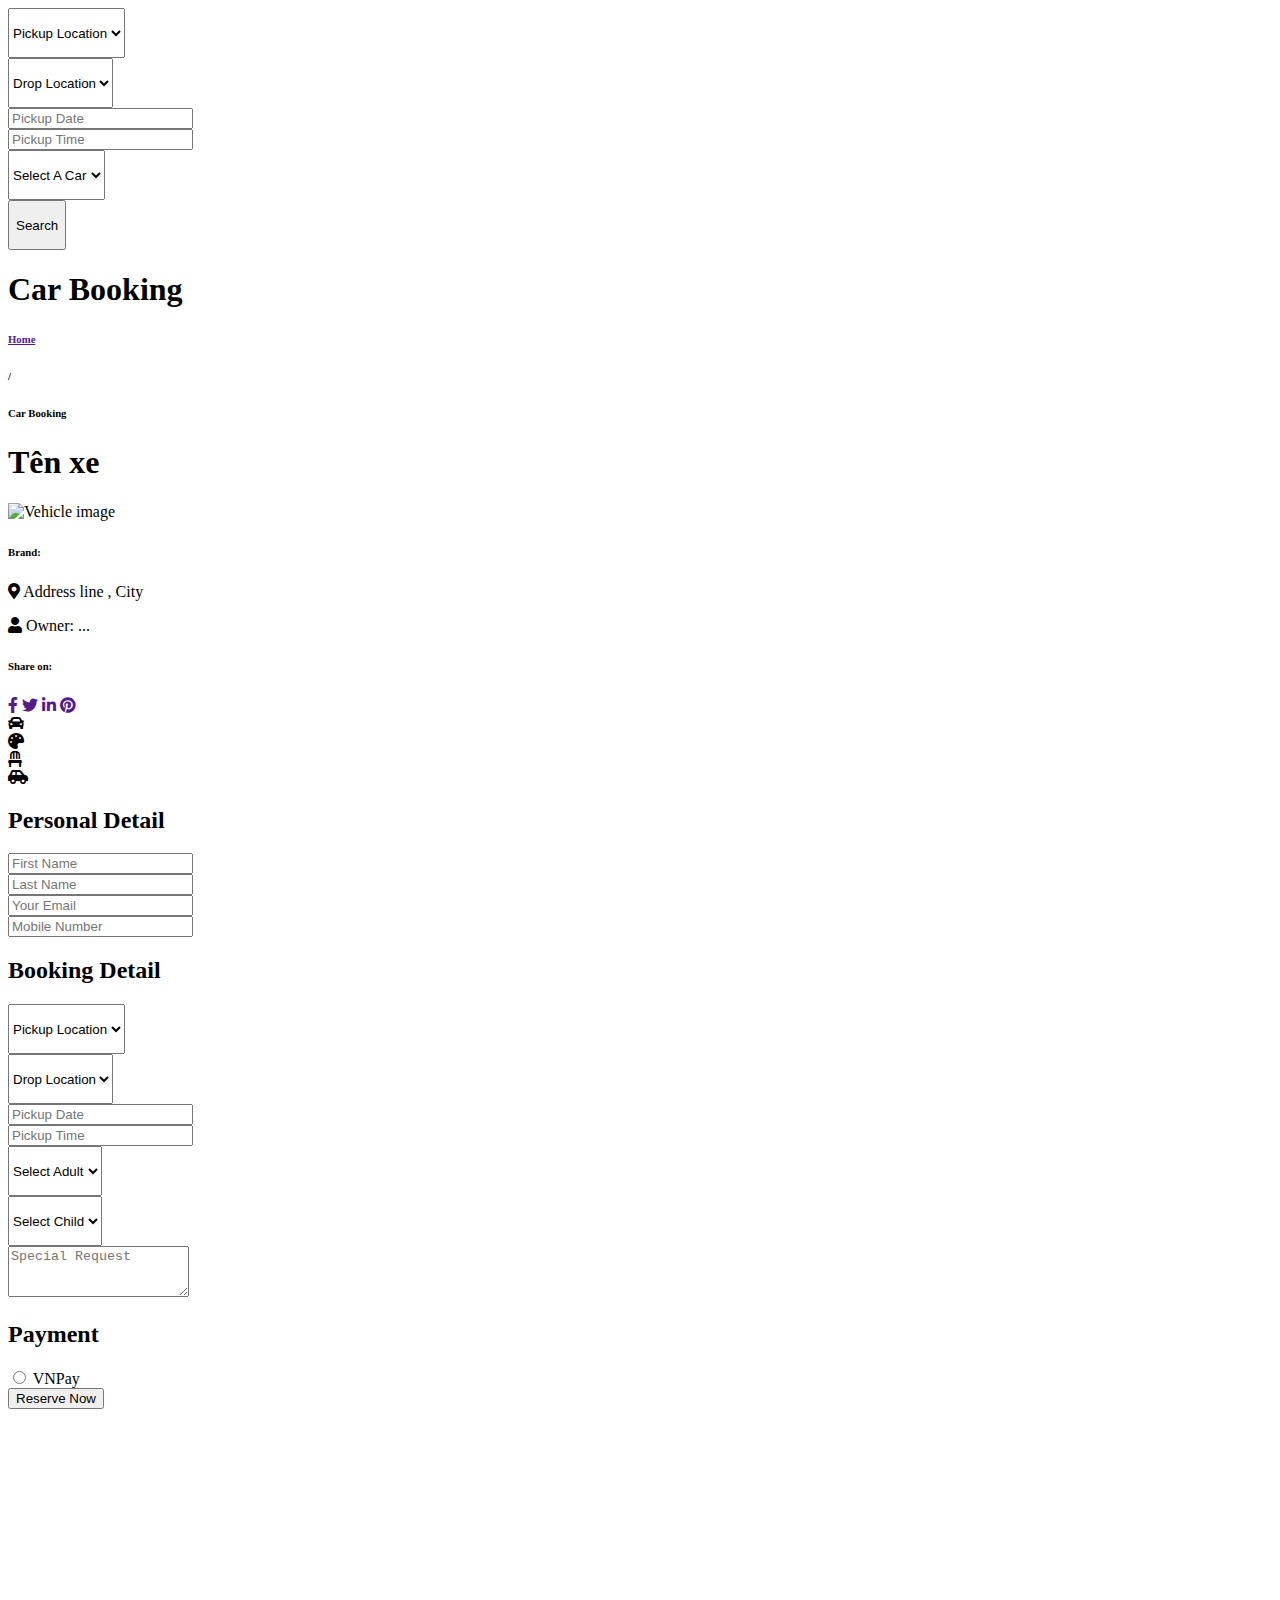
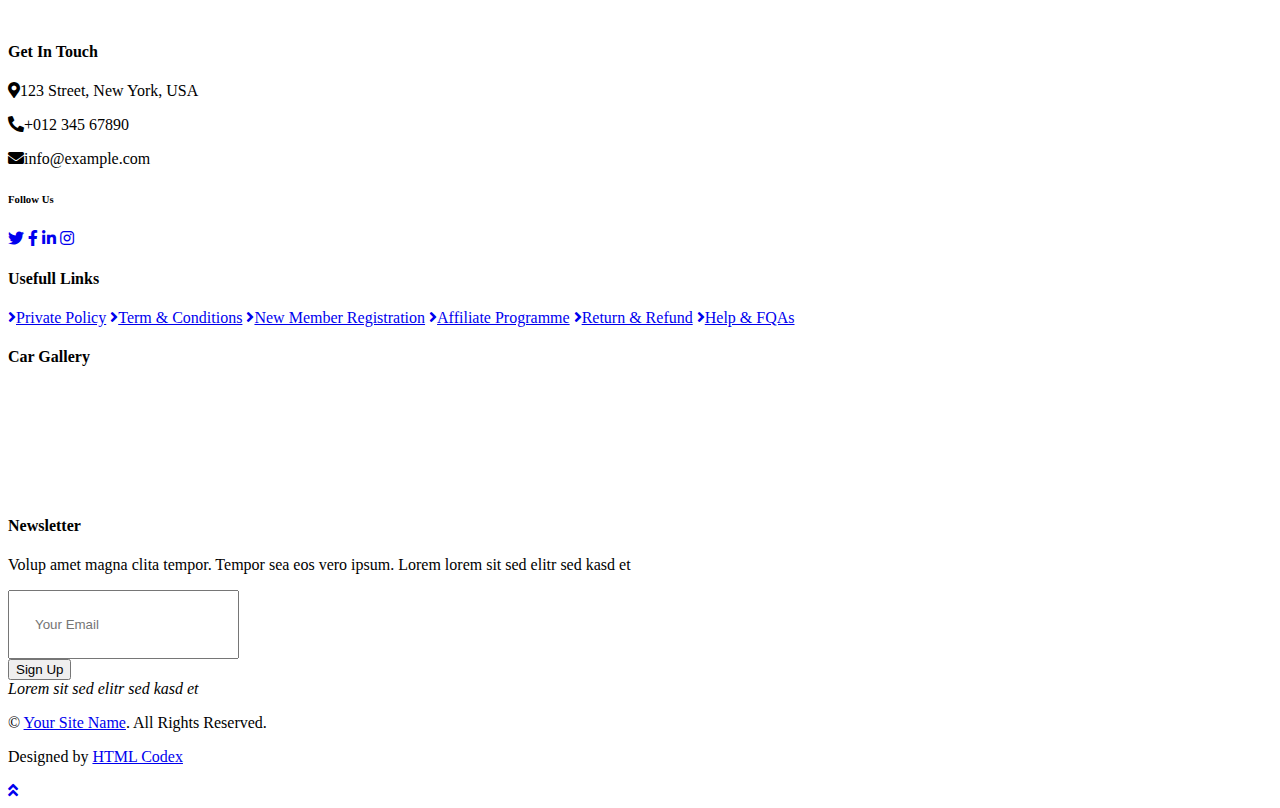
<file: src/main/resources/templates/booking.html>
<!DOCTYPE html>
<html lang="en">

<head>
    <meta charset="utf-8">
    <title>ROYAL CARS - Car Rental HTML Template</title>
    <meta content="width=device-width, initial-scale=1.0" name="viewport">
    <meta content="Free HTML Templates" name="keywords">
    <meta content="Free HTML Templates" name="description">

    <!-- Favicon -->
    <link rel="icon" th:href="@{/img/favicon.ico}">

    <!-- Google Web Fonts -->
    <link rel="preconnect" href="https://fonts.gstatic.com">
    <link href="https://fonts.googleapis.com/css2?family=Oswald:wght@400;500;600;700&family=Rubik&display=swap" rel="stylesheet">

    <!-- Font Awesome -->
    <link href="https://cdnjs.cloudflare.com/ajax/libs/font-awesome/5.15.0/css/all.min.css" rel="stylesheet">

    <!-- Libraries Stylesheet -->
    <link rel="stylesheet" th:href="@{/lib/owlcarousel/assets/owl.carousel.min.css}">
    <link rel="stylesheet" th:href="@{/lib/tempusdominus/css/tempusdominus-bootstrap-4.min.css}">

    <!-- Customized Bootstrap Stylesheet -->
    <link rel="stylesheet" th:href="@{/css/bootstrap.min.css}">

    <!-- Template Stylesheet -->
    <link rel="stylesheet" th:href="@{/css/style.css}">
</head>


<body>
<!-- Import topbar -->
<div th:replace="fragments/header :: topbar"></div>

<!-- Import navbar (active = home) -->
<div th:replace="fragments/header :: navbar('home')"></div>


<!-- Search Start -->
<div class="container-fluid bg-white pt-3 px-lg-5">
    <div class="row mx-n2">
        <div class="col-xl-2 col-lg-4 col-md-6 px-2">
            <select class="custom-select px-4 mb-3" style="height: 50px;">
                <option selected>Pickup Location</option>
                <option value="1">Location 1</option>
                <option value="2">Location 2</option>
                <option value="3">Location 3</option>
            </select>
        </div>
        <div class="col-xl-2 col-lg-4 col-md-6 px-2">
            <select class="custom-select px-4 mb-3" style="height: 50px;">
                <option selected>Drop Location</option>
                <option value="1">Location 1</option>
                <option value="2">Location 2</option>
                <option value="3">Location 3</option>
            </select>
        </div>
        <div class="col-xl-2 col-lg-4 col-md-6 px-2">
            <div class="date mb-3" id="date" data-target-input="nearest">
                <input type="text" class="form-control p-4 datetimepicker-input" placeholder="Pickup Date"
                       data-target="#date" data-toggle="datetimepicker" />
            </div>
        </div>
        <div class="col-xl-2 col-lg-4 col-md-6 px-2">
            <div class="time mb-3" id="time" data-target-input="nearest">
                <input type="text" class="form-control p-4 datetimepicker-input" placeholder="Pickup Time"
                       data-target="#time" data-toggle="datetimepicker" />
            </div>
        </div>
        <div class="col-xl-2 col-lg-4 col-md-6 px-2">
            <select class="custom-select px-4 mb-3" style="height: 50px;">
                <option selected>Select A Car</option>
                <option value="1">Car 1</option>
                <option value="2">Car 1</option>
                <option value="3">Car 1</option>
            </select>
        </div>
        <div class="col-xl-2 col-lg-4 col-md-6 px-2">
            <button class="btn btn-primary btn-block mb-3" type="submit" style="height: 50px;">Search</button>
        </div>
    </div>
</div>
<!-- Search End -->


<!-- Page Header Start -->
<div class="container-fluid page-header">
    <h1 class="display-3 text-uppercase text-white mb-3">Car Booking</h1>
    <div class="d-inline-flex text-white">
        <h6 class="text-uppercase m-0"><a class="text-white" href="">Home</a></h6>
        <h6 class="text-body m-0 px-3">/</h6>
        <h6 class="text-uppercase text-body m-0">Car Booking</h6>
    </div>
</div>
<!-- Page Header Start -->


<!-- Detail Start -->
<div class="container-fluid pt-5">
    <div class="container pt-5 pb-3">
        <!-- Tên xe -->
        <h1 class="display-4 text-uppercase mb-5" th:text="${vehicle.title}">Tên xe</h1>
        <div class="row align-items-center pb-2">
            <div class="col-lg-6 mb-4" th:with="imgs=${images}">
                <!-- Có ảnh -->
                <div th:if="${imgs != null and imgs.size() > 0}">
                    <img class="img-fluid" th:src="@{${imgs.get(0).url}}" alt="Vehicle image">
                </div>
            </div>
            <div class="col-lg-6 mb-4">
                <!-- Giá thuê -->
                <h4 class="mb-2" th:text="'' + ${#numbers.formatDecimal(vehicle.dailyPrice, 0, 'COMMA', 0, 'POINT')} + 'đ/Day'">
                </h4>
                <div class="d-flex mb-3">
                    <h6 class="mr-2">Brand:</h6>
                    <p th:text=" ${vehicle.brand}"></p>
                </div>

                <!-- Location ngay dưới Brand -->
                <p th:if="${vehicle.location != null}">
                    <i class="fa fa-map-marker-alt text-primary mr-2"></i>
                    <span th:text="${vehicle.location.addressLine}">Address line</span>
                    <span th:if="${vehicle.location.city != null}" th:text="', ' + ${vehicle.location.city}">, City</span>
                </p>

                <!-- Owner -->
                <p th:if="${vehicle.owner != null}">
                    <i class="fa fa-user text-primary mr-2"></i>
                    <span th:text="'Owner: ' + ${vehicle.owner.fullName != null ? vehicle.owner.fullName : vehicle.owner.email}">
                Owner: ...
          </span>
                </p>

                <div class="d-flex pt-1">
                    <h6>Share on:</h6>
                    <div class="d-inline-flex">
                        <a class="px-2" href=""><i class="fab fa-facebook-f"></i></a>
                        <a class="px-2" href=""><i class="fab fa-twitter"></i></a>
                        <a class="px-2" href=""><i class="fab fa-linkedin-in"></i></a>
                        <a class="px-2" href=""><i class="fab fa-pinterest"></i></a>
                    </div>
                </div>
            </div>
        </div>
        <div class="row mt-n3 mt-lg-0 pb-4">
            <div class="col-md-3 col-6 mb-2">
                <i class="fa fa-car text-primary mr-2"></i>
                <span th:text="'Year: ' + ${vehicle.year}"></span>
            </div>
            <div class="col-md-3 col-6 mb-2">
                <i class="fa fa-palette text-primary mr-2"></i>
                <span th:text="'Color: ' + ${vehicle.color}"></span>
            </div>
            <div class="col-md-3 col-6 mb-2">
                <i class="fa fa-chair text-primary mr-2"></i>
                <span th:text="'Seat: ' + ${vehicle.seats}"></span>
            </div>
            <div class="col-md-3 col-6 mb-2">
                <i class="fa fa-car-side text-primary mr-2"></i>
                <span th:text="'Model: ' + ${vehicle.model}"></span>
            </div>
        </div>
    </div>
</div>
<!-- Detail End -->


<!-- Car Booking Start -->
<div class="container-fluid pb-5">
    <div class="container">
        <div class="row">
            <div class="col-lg-8">
                <h2 class="mb-4">Personal Detail</h2>
                <div class="mb-5">
                    <div class="row">
                        <div class="col-6 form-group">
                            <input type="text" class="form-control p-4" placeholder="First Name" required="required">
                        </div>
                        <div class="col-6 form-group">
                            <input type="text" class="form-control p-4" placeholder="Last Name" required="required">
                        </div>
                    </div>
                    <div class="row">
                        <div class="col-6 form-group">
                            <input type="email" class="form-control p-4" placeholder="Your Email" required="required">
                        </div>
                        <div class="col-6 form-group">
                            <input type="text" class="form-control p-4" placeholder="Mobile Number" required="required">
                        </div>
                    </div>
                </div>
                <h2 class="mb-4">Booking Detail</h2>
                <div class="mb-5">
                    <div class="row">
                        <div class="col-6 form-group">
                            <select class="custom-select px-4" style="height: 50px;">
                                <option selected>Pickup Location</option>
                                <option value="1">Location 1</option>
                                <option value="2">Location 2</option>
                                <option value="3">Location 3</option>
                            </select>
                        </div>
                        <div class="col-6 form-group">
                            <select class="custom-select px-4" style="height: 50px;">
                                <option selected>Drop Location</option>
                                <option value="1">Location 1</option>
                                <option value="2">Location 2</option>
                                <option value="3">Location 3</option>
                            </select>
                        </div>
                    </div>
                    <div class="row">
                        <div class="col-6 form-group">
                            <div class="date" id="date2" data-target-input="nearest">
                                <input type="text" class="form-control p-4 datetimepicker-input" placeholder="Pickup Date"
                                       data-target="#date2" data-toggle="datetimepicker" />
                            </div>
                        </div>
                        <div class="col-6 form-group">
                            <div class="time" id="time2" data-target-input="nearest">
                                <input type="text" class="form-control p-4 datetimepicker-input" placeholder="Pickup Time"
                                       data-target="#time2" data-toggle="datetimepicker" />
                            </div>
                        </div>
                    </div>
                    <div class="row">
                        <div class="col-6 form-group">
                            <select class="custom-select px-4" style="height: 50px;">
                                <option selected>Select Adult</option>
                                <option value="1">Adult 1</option>
                                <option value="2">Adult 2</option>
                                <option value="3">Adult 3</option>
                            </select>
                        </div>
                        <div class="col-6 form-group">
                            <select class="custom-select px-4" style="height: 50px;">
                                <option selected>Select Child</option>
                                <option value="1">Child 1</option>
                                <option value="2">Child 2</option>
                                <option value="3">Child 3</option>
                            </select>
                        </div>
                    </div>
                    <div class="form-group">
                        <textarea class="form-control py-3 px-4" rows="3" placeholder="Special Request" required="required"></textarea>
                    </div>
                </div>
            </div>
            <div class="col-lg-4">
                <div class="bg-secondary p-5 mb-5">
                    <h2 class="text-primary mb-4">Payment</h2>
                    <div class="form-group">
                        <div class="custom-control custom-radio">
                            <input type="radio" class="custom-control-input" name="payment" id="paypal">
                            <label class="custom-control-label" for="paypal">VNPay</label>
                        </div>
                    </div>
<!--                    <div class="form-group">-->
<!--                        <div class="custom-control custom-radio">-->
<!--                            <input type="radio" class="custom-control-input" name="payment" id="directcheck">-->
<!--                            <label class="custom-control-label" for="directcheck">Direct Check</label>-->
<!--                        </div>-->
<!--                    </div>-->
<!--                    <div class="form-group mb-4">-->
<!--                        <div class="custom-control custom-radio">-->
<!--                            <input type="radio" class="custom-control-input" name="payment" id="banktransfer">-->
<!--                            <label class="custom-control-label" for="banktransfer">Bank Transfer</label>-->
<!--                        </div>-->
<!--                    </div>-->
                    <button class="btn btn-block btn-primary py-3"
                            type="button"
                            onclick="checkLoginAndReserve()"
                            th:data-logged="${currentUser != null}">
                        Reserve Now
                    </button>
                </div>
            </div>
        </div>
    </div>
</div>
<!-- Car Booking End -->

<script>
    function checkLoginAndReserve() {
        const button = document.querySelector('button[onclick]');
        const loggedIn = button.dataset.logged === 'true';

        if (!loggedIn) {
            // Nếu chưa login → chuyển hướng tới trang login
            alert('Vui lòng đăng nhập để tiếp tục đặt xe!');
            window.location.href = '/carrental/login';
        } else {
            // Nếu đã login → submit form hoặc gọi API đặt xe
            alert('✅ Bạn đã đặt xe thành công!');
            // document.getElementById('bookingForm').submit();
        }
    }
</script>


<!-- Vendor Start -->
<div class="container-fluid py-5">
    <div class="container py-5">
        <div class="owl-carousel vendor-carousel">
            <div class="bg-light p-4">
                <img th:src="@{/img/vendor-1.png}" alt="">
            </div>
            <div class="bg-light p-4">
                <img th:src="@{/img/vendor-2.png}" alt="">
            </div>
            <div class="bg-light p-4">
                <img th:src="@{/img/vendor-3.png}" alt="">
            </div>
            <div class="bg-light p-4">
                <img th:src="@{/img/vendor-4.png}" alt="">
            </div>
            <div class="bg-light p-4">
                <img th:src="@{/img/vendor-5.png}" alt="">
            </div>
            <div class="bg-light p-4">
                <img th:src="@{/img/vendor-6.png}" alt="">
            </div>
            <div class="bg-light p-4">
                <img th:src="@{/img/vendor-7.png}" alt="">
            </div>
            <div class="bg-light p-4">
                <img th:src="@{/img/vendor-8.png}" alt="">
            </div>
        </div>
    </div>
</div>
<!-- Vendor End -->


<!-- Footer Start -->
<div class="container-fluid bg-secondary py-5 px-sm-3 px-md-5" style="margin-top: 90px;">
    <div class="row pt-5">
        <div class="col-lg-3 col-md-6 mb-5">
            <h4 class="text-uppercase text-light mb-4">Get In Touch</h4>
            <p class="mb-2"><i class="fa fa-map-marker-alt text-white mr-3"></i>123 Street, New York, USA</p>
            <p class="mb-2"><i class="fa fa-phone-alt text-white mr-3"></i>+012 345 67890</p>
            <p><i class="fa fa-envelope text-white mr-3"></i>info@example.com</p>
            <h6 class="text-uppercase text-white py-2">Follow Us</h6>
            <div class="d-flex justify-content-start">
                <a class="btn btn-lg btn-dark btn-lg-square mr-2" href="#"><i class="fab fa-twitter"></i></a>
                <a class="btn btn-lg btn-dark btn-lg-square mr-2" href="#"><i class="fab fa-facebook-f"></i></a>
                <a class="btn btn-lg btn-dark btn-lg-square mr-2" href="#"><i class="fab fa-linkedin-in"></i></a>
                <a class="btn btn-lg btn-dark btn-lg-square" href="#"><i class="fab fa-instagram"></i></a>
            </div>
        </div>
        <div class="col-lg-3 col-md-6 mb-5">
            <h4 class="text-uppercase text-light mb-4">Usefull Links</h4>
            <div class="d-flex flex-column justify-content-start">
                <a class="text-body mb-2" href="#"><i class="fa fa-angle-right text-white mr-2"></i>Private Policy</a>
                <a class="text-body mb-2" href="#"><i class="fa fa-angle-right text-white mr-2"></i>Term & Conditions</a>
                <a class="text-body mb-2" href="#"><i class="fa fa-angle-right text-white mr-2"></i>New Member Registration</a>
                <a class="text-body mb-2" href="#"><i class="fa fa-angle-right text-white mr-2"></i>Affiliate Programme</a>
                <a class="text-body mb-2" href="#"><i class="fa fa-angle-right text-white mr-2"></i>Return & Refund</a>
                <a class="text-body" href="#"><i class="fa fa-angle-right text-white mr-2"></i>Help & FQAs</a>
            </div>
        </div>
        <div class="col-lg-3 col-md-6 mb-5">
            <h4 class="text-uppercase text-light mb-4">Car Gallery</h4>
            <div class="row mx-n1">
                <div class="col-4 px-1 mb-2">
                    <a href=""><img class="w-100" th:src="@{/img/gallery-1.jpg}" alt=""></a>
                </div>
                <div class="col-4 px-1 mb-2">
                    <a href=""><img class="w-100" th:src="@{/img/gallery-2.jpg}" alt=""></a>
                </div>
                <div class="col-4 px-1 mb-2">
                    <a href=""><img class="w-100" th:src="@{/img/gallery-3.jpg}" alt=""></a>
                </div>
                <div class="col-4 px-1 mb-2">
                    <a href=""><img class="w-100" th:src="@{/img/gallery-4.jpg}" alt=""></a>
                </div>
                <div class="col-4 px-1 mb-2">
                    <a href=""><img class="w-100" th:src="@{/img/gallery-5.jpg}" alt=""></a>
                </div>
                <div class="col-4 px-1 mb-2">
                    <a href=""><img class="w-100" th:src="@{/img/gallery-6.jpg}" alt=""></a>
                </div>
            </div>
        </div>
        <div class="col-lg-3 col-md-6 mb-5">
            <h4 class="text-uppercase text-light mb-4">Newsletter</h4>
            <p class="mb-4">Volup amet magna clita tempor. Tempor sea eos vero ipsum. Lorem lorem sit sed elitr sed kasd et</p>
            <div class="w-100 mb-3">
                <div class="input-group">
                    <input type="text" class="form-control bg-dark border-dark" style="padding: 25px;" placeholder="Your Email">
                    <div class="input-group-append">
                        <button class="btn btn-primary text-uppercase px-3">Sign Up</button>
                    </div>
                </div>
            </div>
            <i>Lorem sit sed elitr sed kasd et</i>
        </div>
    </div>
</div>
<div class="container-fluid bg-dark py-4 px-sm-3 px-md-5">
    <p class="mb-2 text-center text-body">&copy; <a href="#">Your Site Name</a>. All Rights Reserved.</p>

    <!--/*** This template is free as long as you keep the footer author’s credit link/attribution link/backlink. If you'd like to use the template without the footer author’s credit link/attribution link/backlink, you can purchase the Credit Removal License from "https://htmlcodex.com/credit-removal". Thank you for your support. ***/-->
    <p class="m-0 text-center text-body">Designed by <a href="https://htmlcodex.com">HTML Codex</a></p>
</div>
<!-- Footer End -->


<!-- Back to Top -->
<a href="#" class="btn btn-lg btn-primary btn-lg-square back-to-top"><i class="fa fa-angle-double-up"></i></a>


<!-- JavaScript Libraries -->
<!-- jQuery & Bootstrap -->
<script src="https://code.jquery.com/jquery-3.4.1.min.js"></script>
<script src="https://stackpath.bootstrapcdn.com/bootstrap/4.4.1/js/bootstrap.bundle.min.js"></script>

<!-- Libraries -->
<script th:src="@{/lib/easing/easing.min.js}"></script>
<script th:src="@{/lib/waypoints/waypoints.min.js}"></script>
<script th:src="@{/lib/owlcarousel/owl.carousel.min.js}"></script>
<script th:src="@{/lib/tempusdominus/js/moment.min.js}"></script>
<script th:src="@{/lib/tempusdominus/js/moment-timezone.min.js}"></script>
<script th:src="@{/lib/tempusdominus/js/tempusdominus-bootstrap-4.min.js}"></script>

<!-- Template Javascript -->
<script th:src="@{/js/main.js}"></script>
</body>

</html>
</file>
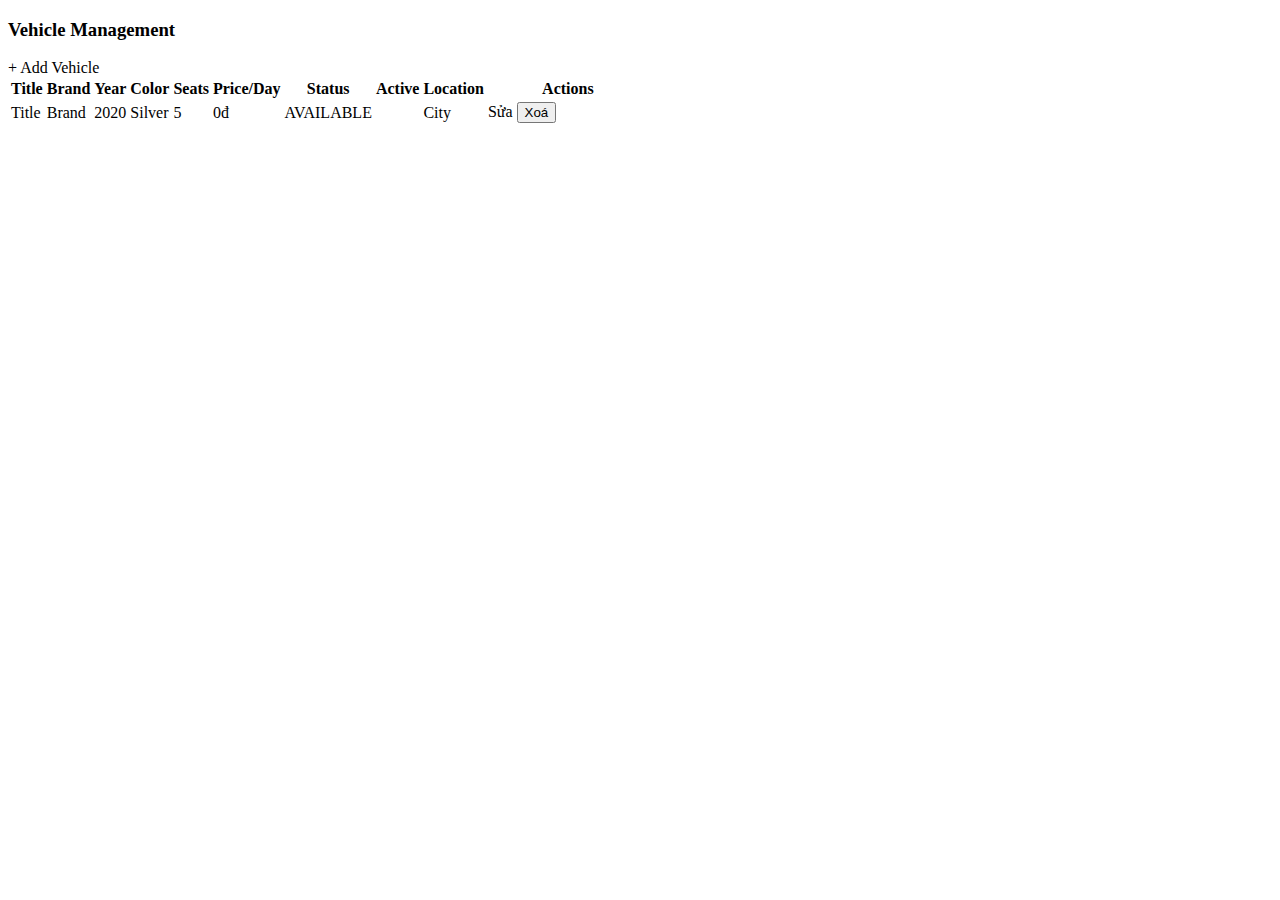
<file: src/main/resources/templates/manageCar.html>
<!DOCTYPE html>
<html lang="en"
      xmlns:th="http://www.thymeleaf.org"
>

<head>
    <meta charset="utf-8">
    <title>ROYAL CARS - Car Rental HTML Template</title>
    <meta content="width=device-width, initial-scale=1.0" name="viewport">
    <meta content="Free HTML Templates" name="keywords">
    <meta content="Free HTML Templates" name="description">

    <!-- Favicon -->
    <link rel="icon" th:href="@{/img/favicon.ico}">

    <!-- Google Web Fonts -->
    <link rel="preconnect" href="https://fonts.gstatic.com">
    <link href="https://fonts.googleapis.com/css2?family=Oswald:wght@400;500;600;700&family=Rubik&display=swap" rel="stylesheet">

    <!-- Font Awesome -->
    <link href="https://cdnjs.cloudflare.com/ajax/libs/font-awesome/5.15.0/css/all.min.css" rel="stylesheet">

    <!-- Libraries Stylesheet -->
    <link rel="stylesheet" th:href="@{/lib/owlcarousel/assets/owl.carousel.min.css}">
    <link rel="stylesheet" th:href="@{/lib/tempusdominus/css/tempusdominus-bootstrap-4.min.css}">

    <!-- Customized Bootstrap Stylesheet -->
    <link rel="stylesheet" th:href="@{/css/bootstrap.min.css}">

    <!-- Template Stylesheet -->
    <link rel="stylesheet" th:href="@{/css/style.css}">
</head>

<body>

<!-- Import topbar -->
<div th:replace="fragments/header :: topbar"></div>

<!-- Import navbar (active = home) -->
<div th:replace="fragments/header :: navbar('home')"></div>

<div class="container mt-4">
    <div class="d-flex justify-content-between align-items-center mb-3">
        <h3 class="mb-0">Vehicle Management</h3>
        <a class="btn btn-primary" th:href="@{/carowner/vehicles/new}">+ Add Vehicle</a>
    </div>

    <div class="table-responsive">
        <table class="table table-bordered table-striped align-middle">
            <thead class="thead-dark">
            <tr class="text-center">
                <th>Title</th>
                <th>Brand</th>
                <th>Year</th>
                <th>Color</th>
                <th>Seats</th>
                <th>Price/Day</th>
                <th>Status</th>
                <th>Active</th>
                <th>Location</th>
                <th style="width: 160px;">Actions</th>
            </tr>
            </thead>
            <tbody>
            <tr th:each="v : ${vehicles}">
                <td th:text="${v.title}">Title</td>
                <td th:text="${v.brand}">Brand</td>
                <td class="text-center" th:text="${v.year}">2020</td>
                <td th:text="${v.color}">Silver</td>
                <td class="text-center" th:text="${v.seats}">5</td>
                <td class="text-right" th:text="${#numbers.formatDecimal(v.dailyPrice,0,'COMMA',0,'POINT')} + 'đ'">0đ</td>
                <td th:text="${v.status}">AVAILABLE</td>
                <td th:text="${v.isActive} ? 'Active' : 'Inactive'"></td>
                <td th:text="${v.location != null ? v.location.city : ''}">City</td>
                <td class="text-center">
                    <a class="btn btn-sm btn-outline-primary"
                       th:href="@{|/carowner/vehicles/${v.vehicleId}/edit|}">Sửa</a>
                    <form th:action="@{|/carowner/vehicles/${v.vehicleId}/delete|}" method="post" style="display:inline"
                          onsubmit="return confirm('Xóa xe này?');">
                        <button class="btn btn-sm btn-outline-danger" type="submit">Xoá</button>
                    </form>
                </td>
            </tr>
            </tbody>
        </table>
    </div>
</div>

<!-- JavaScript Libraries -->
<!-- jQuery & Bootstrap -->
<script src="https://code.jquery.com/jquery-3.4.1.min.js"></script>
<script src="https://stackpath.bootstrapcdn.com/bootstrap/4.4.1/js/bootstrap.bundle.min.js"></script>

<!-- Libraries -->
<script th:src="@{/lib/easing/easing.min.js}"></script>
<script th:src="@{/lib/waypoints/waypoints.min.js}"></script>
<script th:src="@{/lib/owlcarousel/owl.carousel.min.js}"></script>
<script th:src="@{/lib/tempusdominus/js/moment.min.js}"></script>
<script th:src="@{/lib/tempusdominus/js/moment-timezone.min.js}"></script>
<script th:src="@{/lib/tempusdominus/js/tempusdominus-bootstrap-4.min.js}"></script>

<!-- Template Javascript -->
<script th:src="@{/js/main.js}"></script>
</body>
</html>
</file>
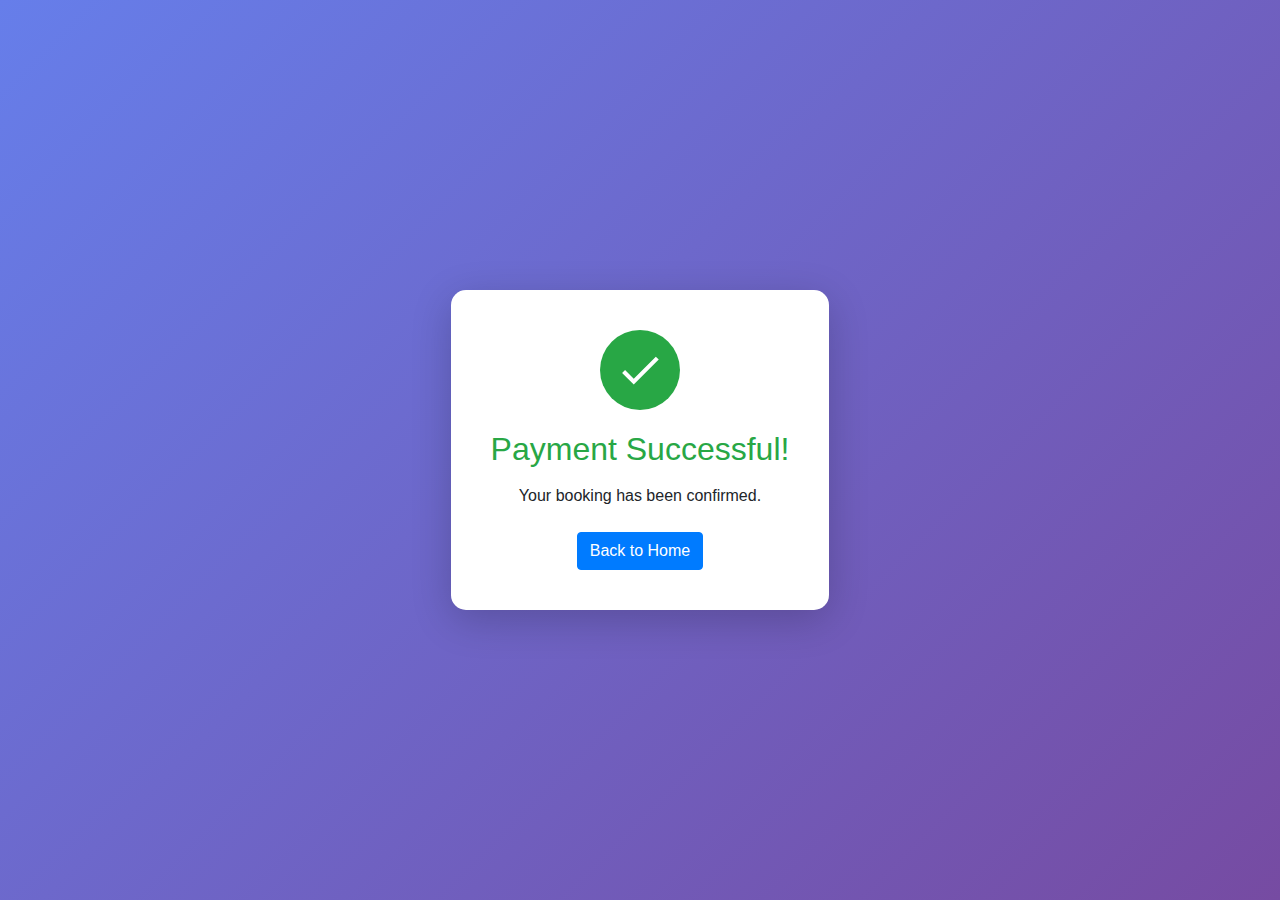
<file: src/main/resources/templates/payment-success.html>
<!DOCTYPE html>
<html lang="en">
<head>
    <meta charset="UTF-8">
    <meta name="viewport" content="width=device-width, initial-scale=1.0">
    <title>Payment Success</title>
    <link href="https://stackpath.bootstrapcdn.com/bootstrap/4.4.1/css/bootstrap.min.css" rel="stylesheet">
    <style>
        body {
            background: linear-gradient(135deg, #667eea 0%, #764ba2 100%);
            min-height: 100vh;
            display: flex;
            align-items: center;
            justify-content: center;
        }
        .success-card {
            background: white;
            border-radius: 15px;
            padding: 40px;
            box-shadow: 0 10px 40px rgba(0,0,0,0.2);
            text-align: center;
            max-width: 500px;
        }
        .success-icon {
            width: 80px;
            height: 80px;
            background: #28a745;
            border-radius: 50%;
            display: flex;
            align-items: center;
            justify-content: center;
            margin: 0 auto 20px;
        }
        .success-icon svg {
            width: 50px;
            height: 50px;
            fill: white;
        }
    </style>
</head>
<body>
<div class="success-card">
    <div class="success-icon">
        <svg xmlns="http://www.w3.org/2000/svg" viewBox="0 0 24 24">
            <path d="M9 16.17L4.83 12l-1.42 1.41L9 19 21 7l-1.41-1.41z"/>
        </svg>
    </div>
    <h2 class="text-success mb-3">Payment Successful!</h2>
    <p class="mb-4">Your booking has been confirmed.</p>
    <div id="booking-details" class="text-left mb-4"></div>
    <a href="/carrental/index.html" class="btn btn-primary">Back to Home</a>
</div>

<script>
    const urlParams = new URLSearchParams(window.location.search);
    const bookingId = urlParams.get('bookingId');

    const bookingInfo = JSON.parse(localStorage.getItem('bookingInfo') || '{}');

    if (bookingInfo.bookingId) {
        document.getElementById('booking-details').innerHTML = `
                <p><strong>Booking ID:</strong> ${bookingInfo.bookingId}</p>
                <p><strong>Amount Paid:</strong> ${bookingInfo.depositPrice.toLocaleString()} VND</p>
            `;
        // Clear after display
        localStorage.removeItem('bookingInfo');
    }
</script>
</body>
</html>
</file>
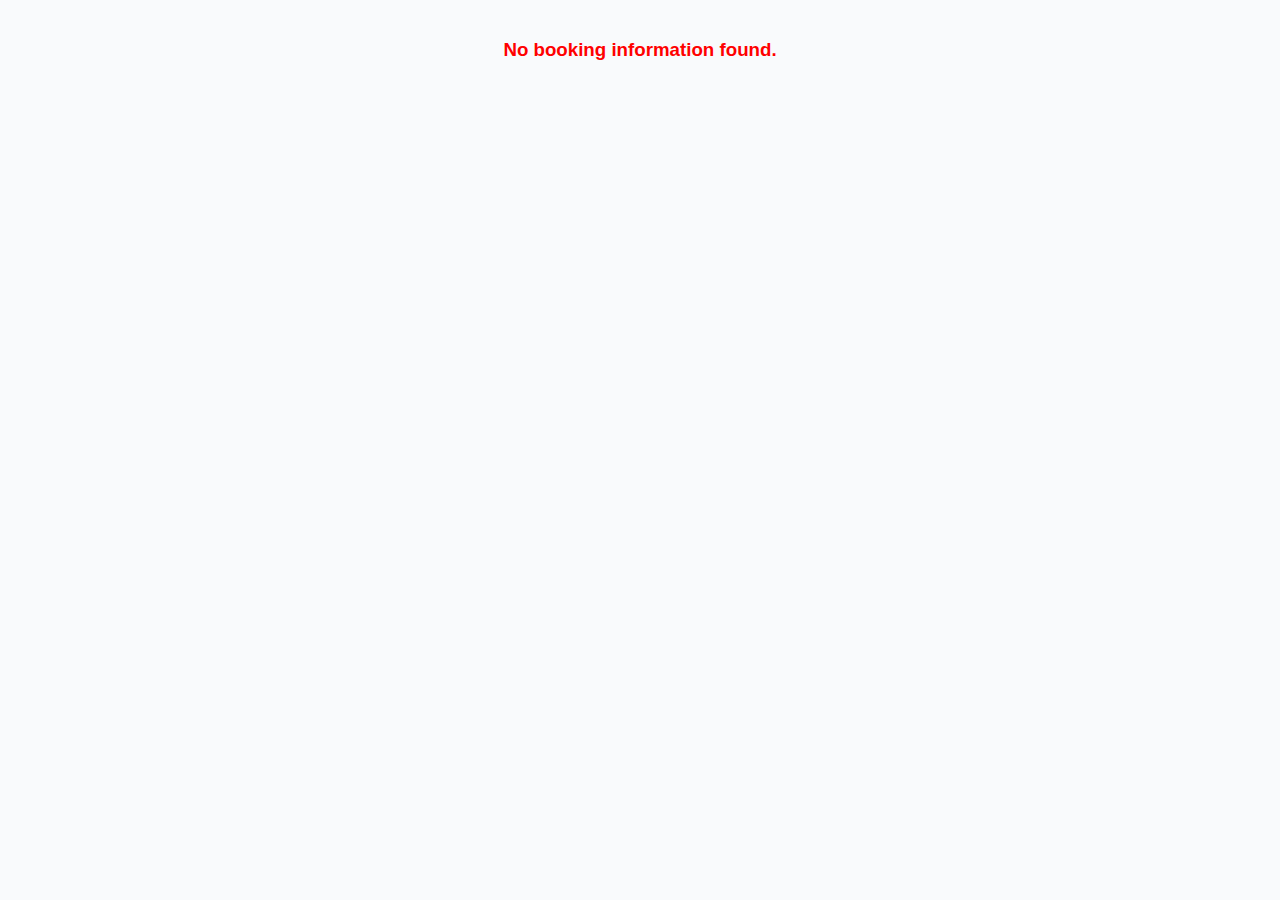
<file: src/main/resources/templates/summary.html>
<!DOCTYPE html>
<html lang="en">
<head>
    <meta charset="UTF-8">
    <style>
        body {
            font-family: "Segoe UI", Arial, sans-serif;
            margin: 0;
            padding: 20px;
            background-color: #f9fafc;
            color: #333;
        }
        h2 {
            color: #1e88e5;
            border-bottom: 2px solid #1e88e5;
            padding-bottom: 5px;
            margin-bottom: 15px;
            text-align: center;
        }
        .section {
            margin-bottom: 20px;
        }
        .label {
            font-weight: 600;
            color: #555;
        }
        .info {
            margin: 5px 0 10px 10px;
        }
        .price-box {
            background-color: #e3f2fd;
            border: 1px solid #90caf9;
            padding: 15px;
            border-radius: 8px;
            text-align: center;
            box-shadow: 0 2px 4px rgba(0,0,0,0.1);
        }
        .price-box h3 {
            margin: 10px 0 5px;
            color: #1565c0;
        }
        .price-box p {
            margin: 5px;
            font-size: 16px;
        }
        .highlight {
            color: #0d47a1;
            font-weight: bold;
        }
    </style>
</head>
<body>
<div class="section">
    <div class="label">Pickup Location:</div>
    <div class="info" id="pickupInfo"></div>

    <div class="label">Drop-off Location:</div>
    <div class="info" id="dropInfo"></div>
</div>

<div class="section">
    <div class="label">Pickup Time:</div>
    <div class="info" id="pickupTimeInfo"></div>

    <div class="label">Drop-off Time:</div>
    <div class="info" id="dropTimeInfo"></div>
</div>

<div class="section">
    <div class="label">Add-ons:</div>
    <div class="info" id="addonsInfo"></div>

    <div class="label">Special Request:</div>
    <div class="info" id="requestInfo"></div>
</div>

<div class="price-box">
    <h3>Payment Details</h3>
    <p><strong>Total Price:</strong> <span class="highlight" id="totalPrice"></span></p>
    <p id="depositLine"><strong>Deposit (30%):</strong> <span class="highlight" id="depositPrice"></span></p>
</div>

<script>
    document.addEventListener("DOMContentLoaded", () => {
        const data = JSON.parse(localStorage.getItem("bookingInfo") || "{}");

        if (!data || Object.keys(data).length === 0) {
            document.body.innerHTML = "<h3 style='text-align:center;color:red;'>No booking information found.</h3>";
            return;
        }

        // ==== ĐỊA CHỈ ====
        const pickup = [data.pickupAddress, data.pickupWard, data.pickupDistrict, data.pickupProvince]
            .filter(Boolean).join(", ");
        const drop = [data.dropAddress, data.dropWard, data.dropDistrict, data.dropProvince]
            .filter(Boolean).join(", ");

        const pickupTime = `${data.pickupDate || ""} ${data.pickupTime || ""}`;
        const dropTime = `${data.dropDate || ""} ${data.dropTime || ""}`;

        // ==== ADDONS ====
        let addonHtml = "None";
        if (Array.isArray(data.selectedAddons) && data.selectedAddons.length > 0) {
            addonHtml = data.selectedAddons
                .map(a => `${a.name} (${a.price.toLocaleString('vi-VN')} ₫)`)
                .join("<br>");
        }

        // ==== YÊU CẦU ĐẶC BIỆT ====
        const request = data.specialRequest?.trim() || "None";

        // ==== TỔNG GIÁ ====
        const total = data.totalPrice ?? 0;
        const deposit = data.depositPrice ?? 0;
        const isDeposit = data.paymentType === "Pay Deposit Only";

        const formatVND = (val) => val.toLocaleString("vi-VN", {
            style: "currency",
            currency: "VND"
        });

        // ==== RENDER ====
        document.getElementById("pickupInfo").innerText = pickup;
        document.getElementById("dropInfo").innerText = drop;
        document.getElementById("pickupTimeInfo").innerText = pickupTime;
        document.getElementById("dropTimeInfo").innerText = dropTime;
        document.getElementById("addonsInfo").innerHTML = addonHtml;
        document.getElementById("requestInfo").innerText = request;

        document.getElementById("totalPrice").innerText = formatVND(total);

        const depositLine = document.getElementById("depositLine");
        if (isDeposit) {
            depositLine.style.display = "block";
            document.getElementById("depositPrice").innerText = formatVND(deposit);
        } else {
            depositLine.style.display = "none";
        }
    });
</script>


</body>
</html>
</file>
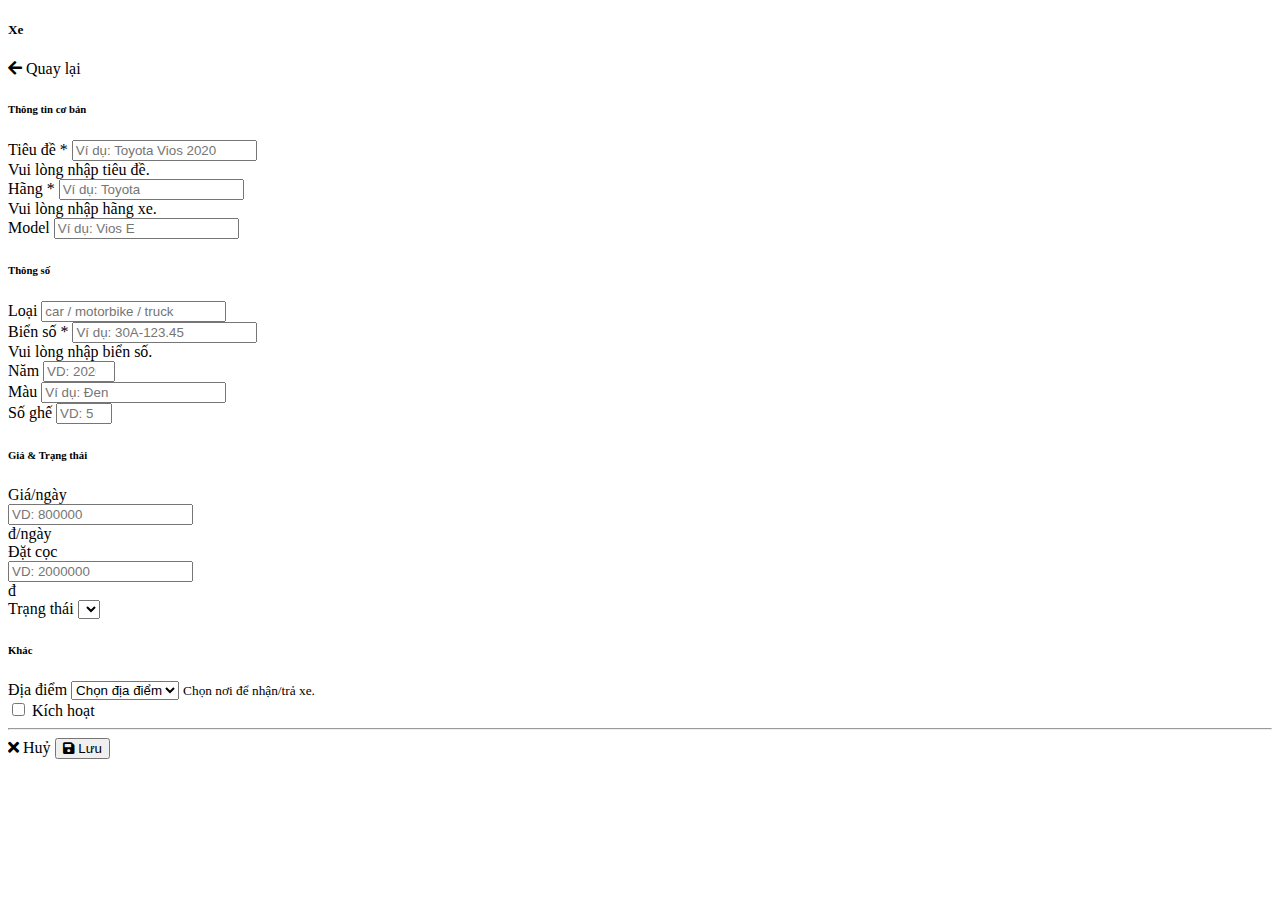
<file: src/main/resources/templates/vehicle-form.html>
<!DOCTYPE html>
<html lang="vi" xmlns:th="http://www.thymeleaf.org">
<head>

    <meta charset="utf-8">
    <title th:text="${vehicle.vehicleId} != null ? 'Sửa xe' : 'Thêm xe'">Xe</title>
    <meta content="width=device-width, initial-scale=1.0" name="viewport">
    <meta content="Free HTML Templates" name="keywords">
    <meta content="Free HTML Templates" name="description">

    <!-- Favicon -->
    <link rel="icon" th:href="@{/img/favicon.ico}">

    <!-- Google Web Fonts -->
    <link rel="preconnect" href="https://fonts.gstatic.com">
    <link href="https://fonts.googleapis.com/css2?family=Oswald:wght@400;500;600;700&family=Rubik&display=swap" rel="stylesheet">

    <!-- Font Awesome -->
    <link href="https://cdnjs.cloudflare.com/ajax/libs/font-awesome/5.15.0/css/all.min.css" rel="stylesheet">

    <!-- Libraries Stylesheet -->
    <link rel="stylesheet" th:href="@{/lib/owlcarousel/assets/owl.carousel.min.css}">
    <link rel="stylesheet" th:href="@{/lib/tempusdominus/css/tempusdominus-bootstrap-4.min.css}">

    <!-- Customized Bootstrap Stylesheet -->
    <link rel="stylesheet" th:href="@{/css/bootstrap.min.css}">

    <!-- Template Stylesheet -->
    <link rel="stylesheet" th:href="@{/css/style.css}">


</head>
<body>
<!-- Import topbar -->
<div th:replace="fragments/header :: topbar"></div>

<!-- Import navbar (active = home) -->
<div th:replace="fragments/header :: navbar('home')"></div>

<div class="container my-5">
    <div class="row">
        <div class="col-lg-10 mx-auto">
            <div class="card shadow-sm border-0">
                <div class="card-header bg-primary text-white d-flex justify-content-between align-items-center">
                    <h5 class="mb-0" th:text="${vehicle.vehicleId} != null ? 'Sửa xe' : 'Thêm xe'">Xe</h5>
                    <a class="btn btn-light btn-sm" th:href="@{/carowner/manageCar}"><i class="fas fa-arrow-left mr-1"></i> Quay lại</a>
                </div>
                <div class="card-body">
                    <form th:action="@{${actionUrl}}" th:object="${vehicle}" method="post" class="needs-validation" novalidate>

                        <h6 class="text-uppercase text-muted mb-3">Thông tin cơ bản</h6>
                        <div class="form-row">
                            <div class="form-group col-md-6">
                                <label class="font-weight-medium">Tiêu đề <span class="text-danger">*</span></label>
                                <input class="form-control" th:field="*{title}" placeholder="Ví dụ: Toyota Vios 2020" required>
                                <div class="invalid-feedback">Vui lòng nhập tiêu đề.</div>
                            </div>
                            <div class="form-group col-md-3">
                                <label class="font-weight-medium">Hãng <span class="text-danger">*</span></label>
                                <input class="form-control" th:field="*{brand}" placeholder="Ví dụ: Toyota" required>
                                <div class="invalid-feedback">Vui lòng nhập hãng xe.</div>
                            </div>
                            <div class="form-group col-md-3">
                                <label class="font-weight-medium">Model</label>
                                <input class="form-control" th:field="*{model}" placeholder="Ví dụ: Vios E">
                            </div>
                        </div>

                        <h6 class="text-uppercase text-muted mt-4 mb-3">Thông số</h6>
                        <div class="form-row">
                            <div class="form-group col-md-2">
                                <label class="font-weight-medium">Loại</label>
                                <input class="form-control" th:field="*{type}" placeholder="car / motorbike / truck">
                            </div>
                            <div class="form-group col-md-3">
                                <label class="font-weight-medium">Biển số <span class="text-danger">*</span></label>
                                <input class="form-control" th:field="*{licensePlate}" placeholder="Ví dụ: 30A-123.45" required>
                                <div class="invalid-feedback">Vui lòng nhập biển số.</div>
                            </div>
                            <div class="form-group col-md-2">
                                <label class="font-weight-medium">Năm</label>
                                <input type="number" class="form-control" th:field="*{year}" min="1980" max="2100" placeholder="VD: 2020">
                            </div>
                            <div class="form-group col-md-2">
                                <label class="font-weight-medium">Màu</label>
                                <input class="form-control" th:field="*{color}" placeholder="Ví dụ: Đen">
                            </div>
                            <div class="form-group col-md-3">
                                <label class="font-weight-medium">Số ghế</label>
                                <input type="number" class="form-control" th:field="*{seats}" min="1" max="60" placeholder="VD: 5">
                            </div>
                        </div>

                        <h6 class="text-uppercase text-muted mt-4 mb-3">Giá & Trạng thái</h6>
                        <div class="form-row">
                            <div class="form-group col-md-4">
                                <label class="font-weight-medium">Giá/ngày</label>
                                <div class="input-group">
                                    <input type="number" class="form-control" th:field="*{dailyPrice}" min="0" step="1000" placeholder="VD: 800000">
                                    <div class="input-group-append">
                                        <span class="input-group-text">đ/ngày</span>
                                    </div>
                                </div>
                            </div>
                            <div class="form-group col-md-4">
                                <label class="font-weight-medium">Đặt cọc</label>
                                <div class="input-group">
                                    <input type="number" class="form-control" th:field="*{depositAmount}" min="0" step="1000" placeholder="VD: 2000000">
                                    <div class="input-group-append">
                                        <span class="input-group-text">đ</span>
                                    </div>
                                </div>
                            </div>
                            <div class="form-group col-md-4">
                                <label class="font-weight-medium">Trạng thái</label>
                                <select class="form-control" th:field="*{status}">
                                    <option th:each="s : ${T(hsf302.he187383.phudd.carrental.model.enums.VehicleStatus).values()}" th:value="${s}" th:text="${s}"></option>
                                </select>
                            </div>
                        </div>

                        <h6 class="text-uppercase text-muted mt-4 mb-3">Khác</h6>
                        <div class="form-row">
                            <div class="form-group col-md-6">
                                <label class="font-weight-medium">Địa điểm</label>
                                <select class="form-control" name="locationId">
                                    <option value="" disabled th:if="${vehicle.location == null}" selected>Chọn địa điểm</option>
                                    <option th:each="loc : ${locations}"
                                            th:value="${loc.locationId}"
                                            th:selected="${vehicle.location != null and loc.locationId == vehicle.location.locationId}"
                                            th:text="${loc.city + ' - ' + loc.addressLine}">
                                    </option>
                                </select>
                                <small class="form-text text-muted">Chọn nơi để nhận/trả xe.</small>
                            </div>
                            <div class="form-group col-md-3 d-flex align-items-center">
                                <div class="custom-control custom-switch mt-3 mt-md-4">
                                    <input class="custom-control-input" type="checkbox" id="isActiveSwitch" th:field="*{isActive}">
                                    <label class="custom-control-label" for="isActiveSwitch">Kích hoạt</label>
                                </div>
                            </div>
                        </div>

                        <hr>
                        <div class="d-flex justify-content-end">
                            <a class="btn btn-outline-secondary mr-2" th:href="@{/carowner/manageCar}"><i class="fas fa-times mr-1"></i> Huỷ</a>
                            <button type="submit" class="btn btn-primary"><i class="fas fa-save mr-1"></i> Lưu</button>
                        </div>
                    </form>
                </div>
            </div>
        </div>
    </div>
</div>

<!-- JavaScript Libraries -->
<!-- jQuery & Bootstrap -->
<script src="https://code.jquery.com/jquery-3.4.1.min.js"></script>
<script src="https://stackpath.bootstrapcdn.com/bootstrap/4.4.1/js/bootstrap.bundle.min.js"></script>

<!-- Libraries -->
<script th:src="@{/lib/easing/easing.min.js}"></script>
<script th:src="@{/lib/waypoints/waypoints.min.js}"></script>
<script th:src="@{/lib/owlcarousel/owl.carousel.min.js}"></script>
<script th:src="@{/lib/tempusdominus/js/moment.min.js}"></script>
<script th:src="@{/lib/tempusdominus/js/moment-timezone.min.js}"></script>
<script th:src="@{/lib/tempusdominus/js/tempusdominus-bootstrap-4.min.js}"></script>

<!-- Template Javascript -->
<script th:src="@{/js/main.js}"></script>
</body>
</html>
</file>
